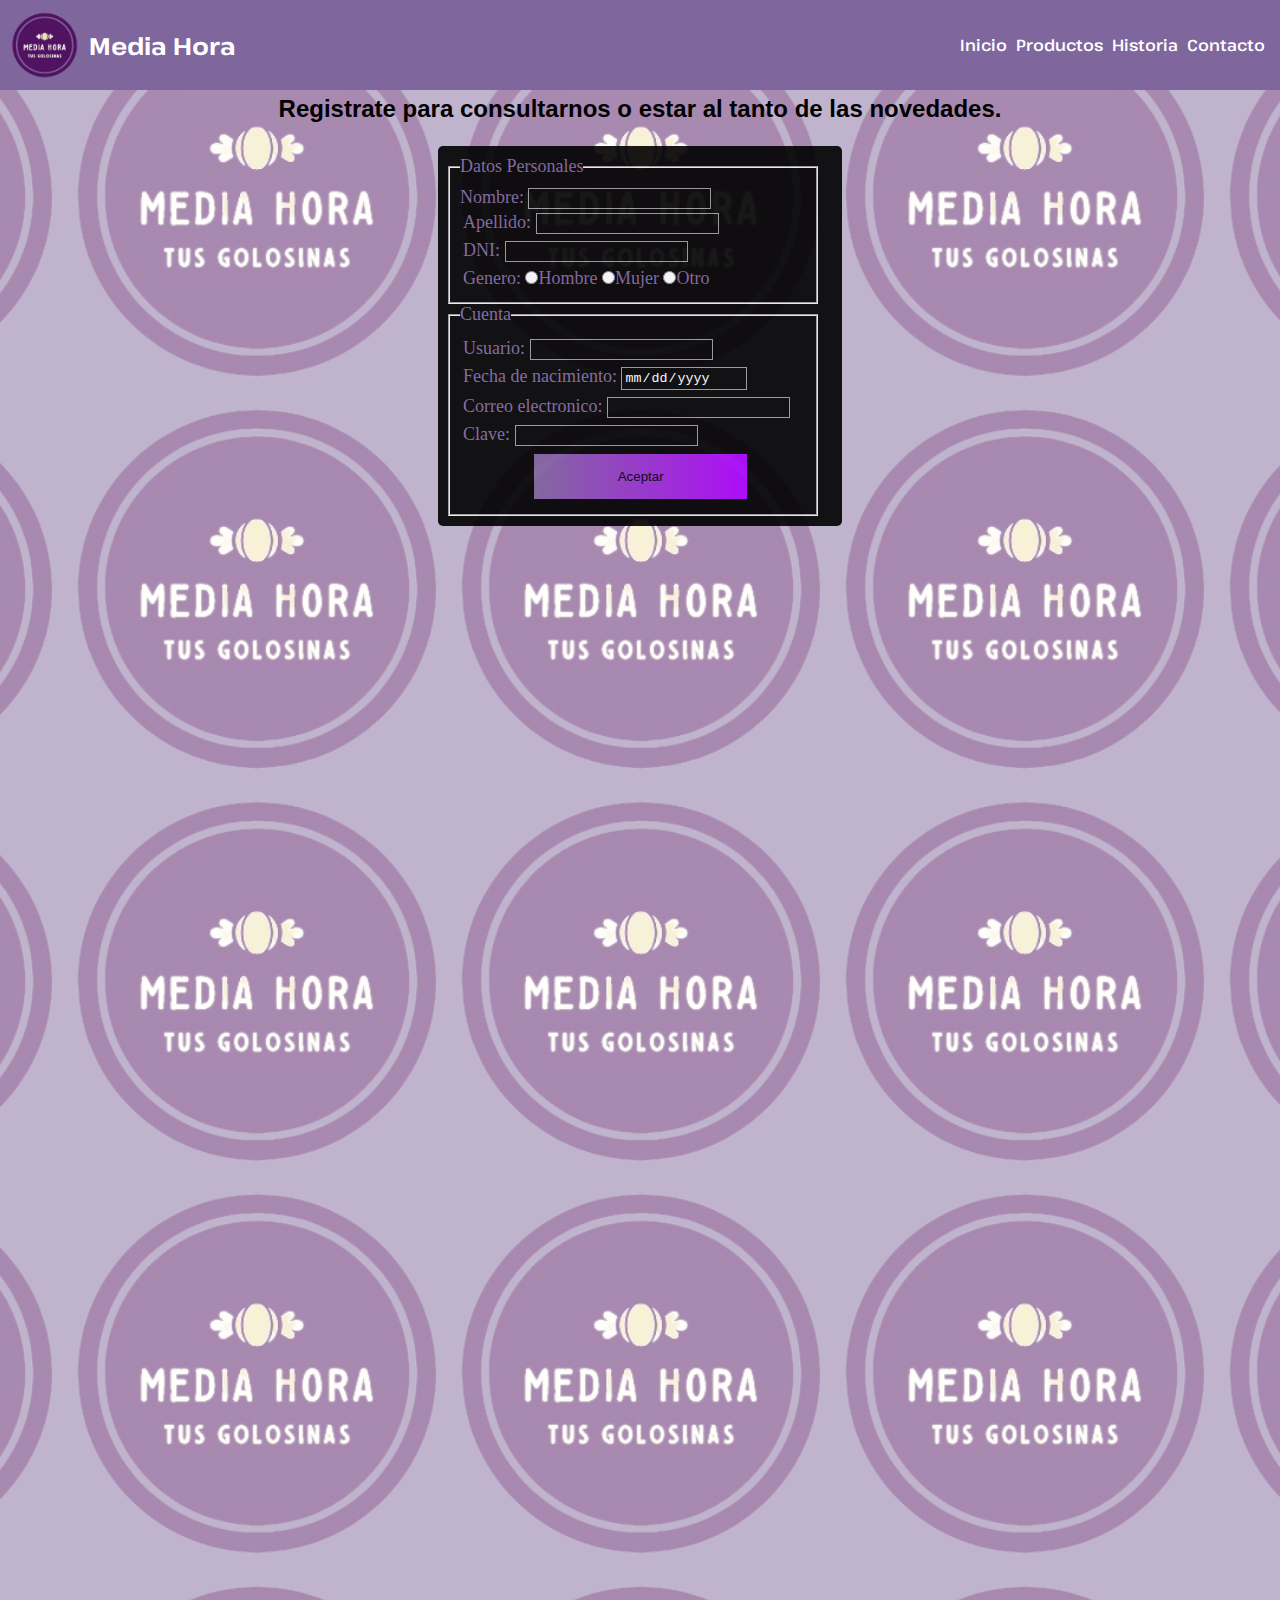
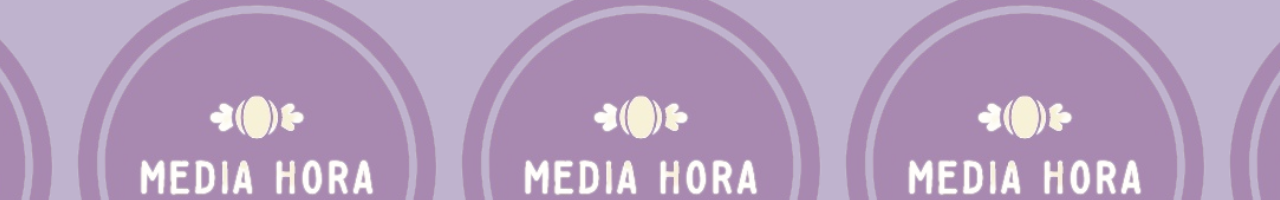
<file: Contacto.html>
<!DOCTYPE html>
<html lang="en">
<head>
    <meta charset="UTF-8">
    <meta http-equiv="X-UA-Compatible" content="IE=edge">
    <link rel="stylesheet" href="style/Contacto.css">
    <meta name="viewport" content="width=device-width, initial-scale=1.0">
    <title>Document</title>
</head>
<header>
    <a href="#" class="logo">
        <img src="/img/logo.png" alt="logoMediaHora" class="logo-img">
        <h2 class="logo-nombre">Media Hora</h2>
    </a>
    <nav>
        <a href="Inicio.html" class="nav-link">Inicio</a>
        <a href="Productos.html" class="nav-link">Productos</a>
        <a href="Historia.html" class="nav-link">Historia</a>
        <a href="Contacto.html" class="nav-link">Contacto</a>
    </nav></header>
    
<body>
    <script src="/js/validacion.js"></script>
    <h2 id="titulo">Registrate para consultarnos o estar al tanto de las novedades.</h2>
    <br>
    <form action="">
        <fieldset class="fields">
            <legend>Datos Personales</legend>
            <div><label for="nombre">Nombre:</label>
            <input class="inputtext" type="text" name="nombre_ingresado" id="nombre" required></div>
       
            <div style="padding: 3px;"><label for="apellido">Apellido:</label>
            <input class="inputtext" type="text" name="apellido_ingresado" id="apellido" required></div>

            <div style="padding: 3px;"><label for="dni">DNI:</label>
            <input class="inputtext" type="number" name="dni_ingresado" id="dni" required></div>

            <div style="padding: 3px;"><label for="genero">Genero:</label>
                <input type="radio" name="genero_ingresado" value="hombre" required>Hombre
                <input type="radio" name="genero_ingresado" value="hombre" required>Mujer
                <input type="radio" name="genero_ingresado" value="hombre" required>Otro
            </div>
        </fieldset>
        <fieldset class="fields">
            <legend>Cuenta</legend>
            <div style="padding: 3px;" ><label for="usuario">Usuario:</label>
            <input class="inputtext" type="text" name="usuario_ingresado" id="usuario" required></div>

            <div style="padding: 3px;"><label for="nacimiento">Fecha de nacimiento:</label>
            <input class="inputtext" type="date" name="nacimiento_ingresado" id="nacimiento" required></div>

            <div style="padding: 3px;"><label for="mail">Correo electronico:</label>
            <input class="inputtext" type="email" name="mail_ingresado" id="mail" required></div>

            <div style="padding: 3px;"><label for="password">Clave:</label>
            <input class="inputtext" type="password" name="password_ingresado" id="password" required></div>
            
            <div class="midiv">
                <button class="btn1">
                    <span></span>
                    <span></span>
                    <span></span>
                    <span></span>
                    Aceptar
                </button>
            </div>
        </fieldset>
    </form>   
</body>
</html>
</file>
<file: style/Contacto.css>
@font-face {
    font-family: "Pathway Extreme";
    src: url(/fonts/PathwayExtreme-VariableFont_opsz\,wdth\,wght.ttf)
}


*{
    margin: 0;
    padding: 0;
}

header{
    font-family: "Pathway Extreme", sans-serif;
    display: flex;
    min-height: 70px;
    background-color: #7F669D;
    justify-content: space-between;
    align-items: center;
    padding: 10px;
}

.logo{
    display: flex;
    align-items: center;
}

.logo:hover{
    color: black;
}

.logo-img{
    height: 70px;
    margin-right: 10px;
}

.logo-img:hover{
    rotate: 360deg;
    transition: 1s;
}

a{
    text-decoration: none;
    color: #FFF;
}

nav a{
    font-family: "Pathway Extreme", sans-serif;
    font-weight: 600;
    padding-right: 5px;
}

nav a:hover{
    color: black;
}

body{
    background-color: #7F669D;
    background-image: url(/img/logo.png);
    background-size: 30%;
    background-repeat: repeat;
    background-position-x: center;
}

body::after{   
    content: "";
    position: absolute;
    top: 0;
    left: 0;
    width: 100%;
    height: 200%;
    background-color: rgba(255, 255, 255, 0.5);
    z-index: -1;
    
}

#titulo{
    text-align: center;
    font-family: "Vina Sans", sans-serif;
    padding: 5px;
}

fieldset{
    font-size: 2vh;
    padding: 10px;
    width: 90%;
}

form{
    border-radius: 5px;
    margin: 0 auto;
    padding: 10px;
    width: 30%;
    background-color: black;
    opacity: 90%;
    color: #7F669D;
    font-size: large;
}

input{
    border: 0;
    outline: none;
    background-color: black;
    color: #FFF;
} 

.inputtext{
    border: solid 1px #999;
    padding: 2px;  
}

.field:focus{
    border-color: #A080C6;
}

.midiv{
    margin: 0 auto;
    padding: 5px;
    margin-left: 20%;
}

.btn1{
    margin: 0 auto;
    position: relative;
    border: none;
    width: 80%;
    height: 5vh;
    background: linear-gradient(90deg, #7F669D, #ae00ff);
    cursor: pointer;
    overflow: hidden;
}

.btn1:hover{
    color: white;
}

.btn1 span {
    position: absolute;
    background: linear-gradient(120deg, #7F669D, black, #999, #ae00ff);
    transition: 0.5s;
}

.btn1 span:nth-child(1){
    width: 100%;
    height: 3px;
    top: 0;
    left: -100%;
}
.btn1 span:nth-child(2){
    width: 100%;
    height: 3px;
    bottom: 0;
    right: -100%;
}
.btn1 span:nth-child(3){
    width: 3px;
    height: 100%;
    bottom: -100%;
    left: 0;
}
.btn1 span:nth-child(4){
    width: 3px;
    height: 100%;
    top: -100%;
    right: 0;
}

.btn1:hover span:nth-child(1){
    left: 0;
}
.btn1:hover span:nth-child(2){
    right: 0;
}
.btn1:hover span:nth-child(3){
    bottom: 0;
}
.btn1:hover span:nth-child(4){
    top: 0;
}

@media (max-width:700px){
    header{
        flex-direction: column;
    }
    .inputtext{
        width: 60%;
    }
    .midiv{
        margin: 0 auto;
        margin-left: 5%;
    }
    .btn1{
        width: 100%;
    }
    #titulo{
        font-size: 1rem;
    }
}
</file>
